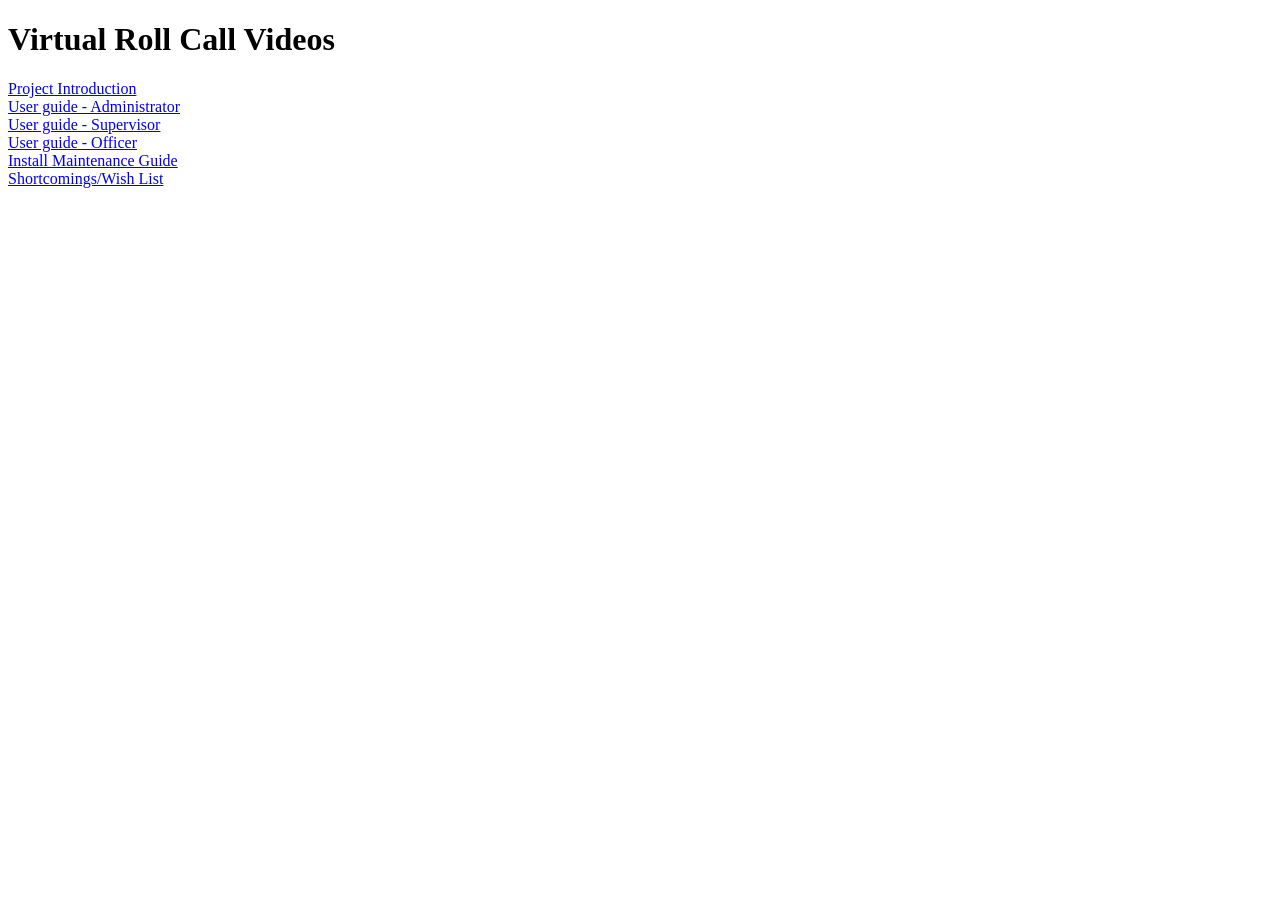
<file: Videos/index.html>
<!DOCTYPE html>
<html lang="en">
  <head>
    <meta charset="utf-8">
    <title>VRC | Videos</title>
  </head>
  <body>
    <h1>Virtual Roll Call Videos</h1>
    <a href="https://www.youtube.com/watch?v=UmPRpwVW7lA&t=5s">Project Introduction</a><br>
	<a href="https://www.youtube.com/watch?v=yUgOqZ28K8k&list=PLG3lylzOg8FgjQudiyxgwPXEfpkN5xOIT&index=2">User guide - Administrator</a><br>
	<a href="https://www.youtube.com/watch?v=EQKR1bkqgrw&index=3&list=PLG3lylzOg8FgjQudiyxgwPXEfpkN5xOIT">User guide - Supervisor </a><br>
	<a href="https://www.youtube.com/watch?v=h7Ge2EJo_C0&list=PLG3lylzOg8FgjQudiyxgwPXEfpkN5xOIT&index=4">User guide - Officer</a><br>
	<a href="https://youtu.be/Ecl8LQ_maiQ">Install Maintenance Guide</a><br>
	<a href="https://youtu.be/2m3T_7iZHJQ">Shortcomings/Wish List</a><br>
  </body>
</html>
</file>
